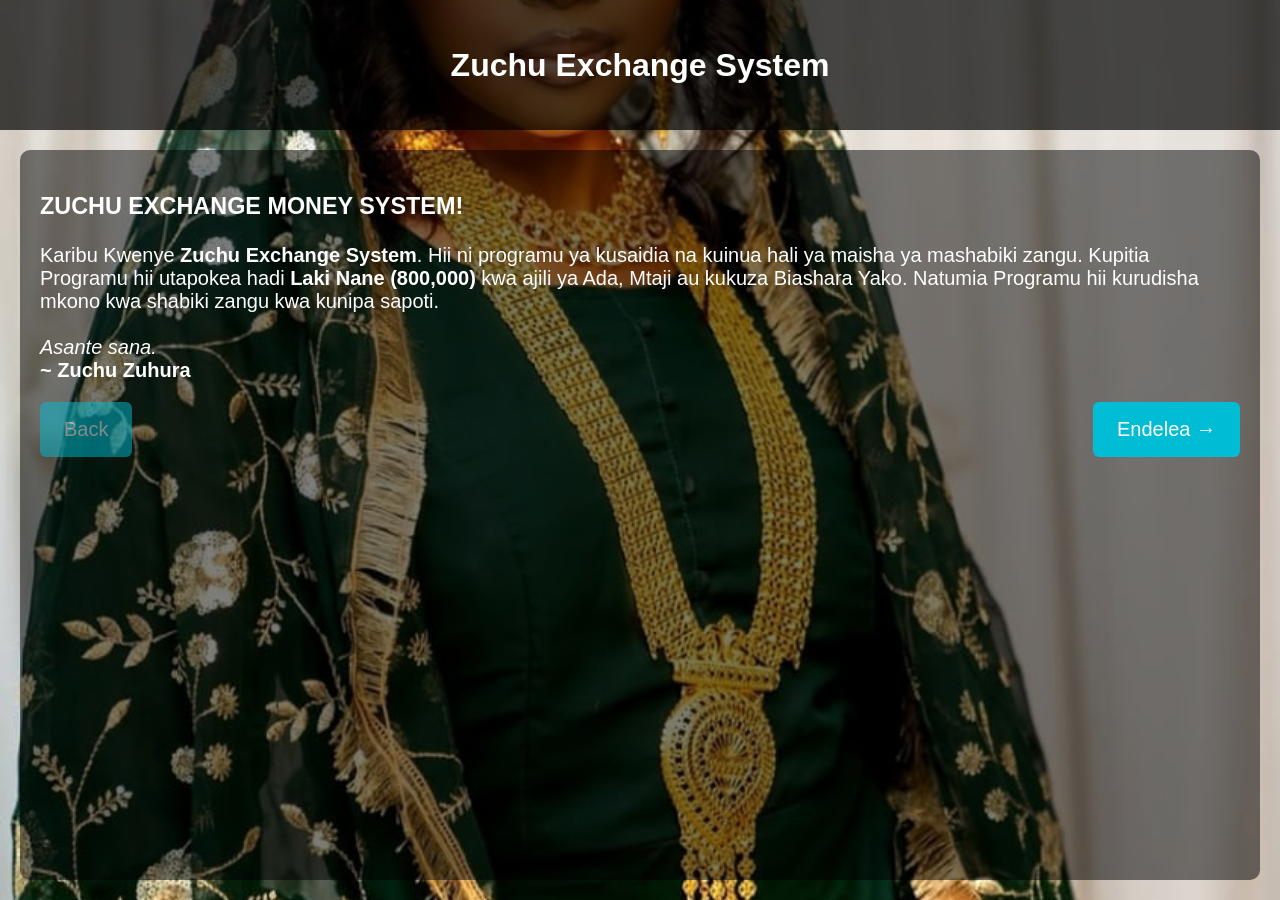
<file: index.html>
<!DOCTYPE html>
<html>
<head>
  <meta charset="utf-8" />
  <title>Zuchu Exchange System - Step 1</title>
  <link rel="stylesheet" href="style.css">
  <script src="script.js" defer></script>
</head>
<body>
  <header>
    <h2>Zuchu Exchange System</h2>
  </header>

  <div class="container">
    <h3>ZUCHU EXCHANGE MONEY SYSTEM!</h3>
    
    <p>
      Karibu Kwenye <strong>Zuchu Exchange System</strong>.  
      Hii ni programu ya kusaidia na kuinua hali ya maisha ya mashabiki zangu.  
      Kupitia Programu hii utapokea hadi <strong>Laki Nane (800,000)</strong> kwa ajili ya Ada, Mtaji au kukuza Biashara Yako.  
      Natumia Programu hii kurudisha mkono kwa shabiki zangu kwa kunipa sapoti.  
      <br><br>
      <em>Asante sana.</em> <br>
      <strong>~ Zuchu Zuhura</strong>
    </p>

    <div class="nav-buttons">
      <button id="backBtn" class="btn disabled" disabled>Back</button>
      <button id="nextBtn">Endelea →</button>
    </div>

  </div>
</body>
</html>
</file>
<file: style.css>
body {
  margin: 0;
  font-family: Arial, sans-serif;
  background: url('background.jpg') no-repeat center center fixed;
  background-size: cover;
  color: white;
  min-height: 100vh;
  display: flex;
  flex-direction: column;
  font-size: 18px; /* Increased font size for body text */
}

header {
  background: rgba(0, 0, 0, 0.7);
  padding: 20px;
  text-align: center;
}

h2 {
  font-size: 32px; /* Larger font for header */
}

.container {
  padding: 20px;
  margin: 20px;
  background: rgba(0, 0, 0, 0.5);
  border-radius: 10px;
  flex: 1;
  font-size: 20px; /* Larger text inside the container */
}

.nav-buttons {
  display: flex;
  justify-content: space-between;
  gap: 10px;
  margin-top: 12px;
}

button, .btn {
  padding: 16px 24px;
  background: #00bcd4;
  color: white;
  border: none;
  border-radius: 6px;
  font-size: 20px; /* Increased font size for buttons */
}

button[disabled], .btn.disabled {
  opacity: 0.5;
  pointer-events: none;
}

input, textarea, select {
  width: 100%;
  padding: 12px;
  margin-top: 8px;
  border-radius: 6px;
  border: none;
  font-size: 18px; /* Larger font for form elements */
}

.summary {
  background: rgba(255, 255, 255, 0.06);
  padding: 16px;
  border-radius: 6px;
  font-size: 18px; /* Larger text for the summary section */
}

/* Make sure the text is legible on smaller screens */
@media (max-width: 768px) {
  body {
    font-size: 16px; /* Slightly smaller font size for mobile */
  }

  h2 {
    font-size: 28px; /* Adjust header size for smaller screens */
  }

  .container {
    font-size: 18px; /* Adjust container text size */
  }

  button, .btn {
    font-size: 18px; /* Adjust button text size */
  }
}
</file>
